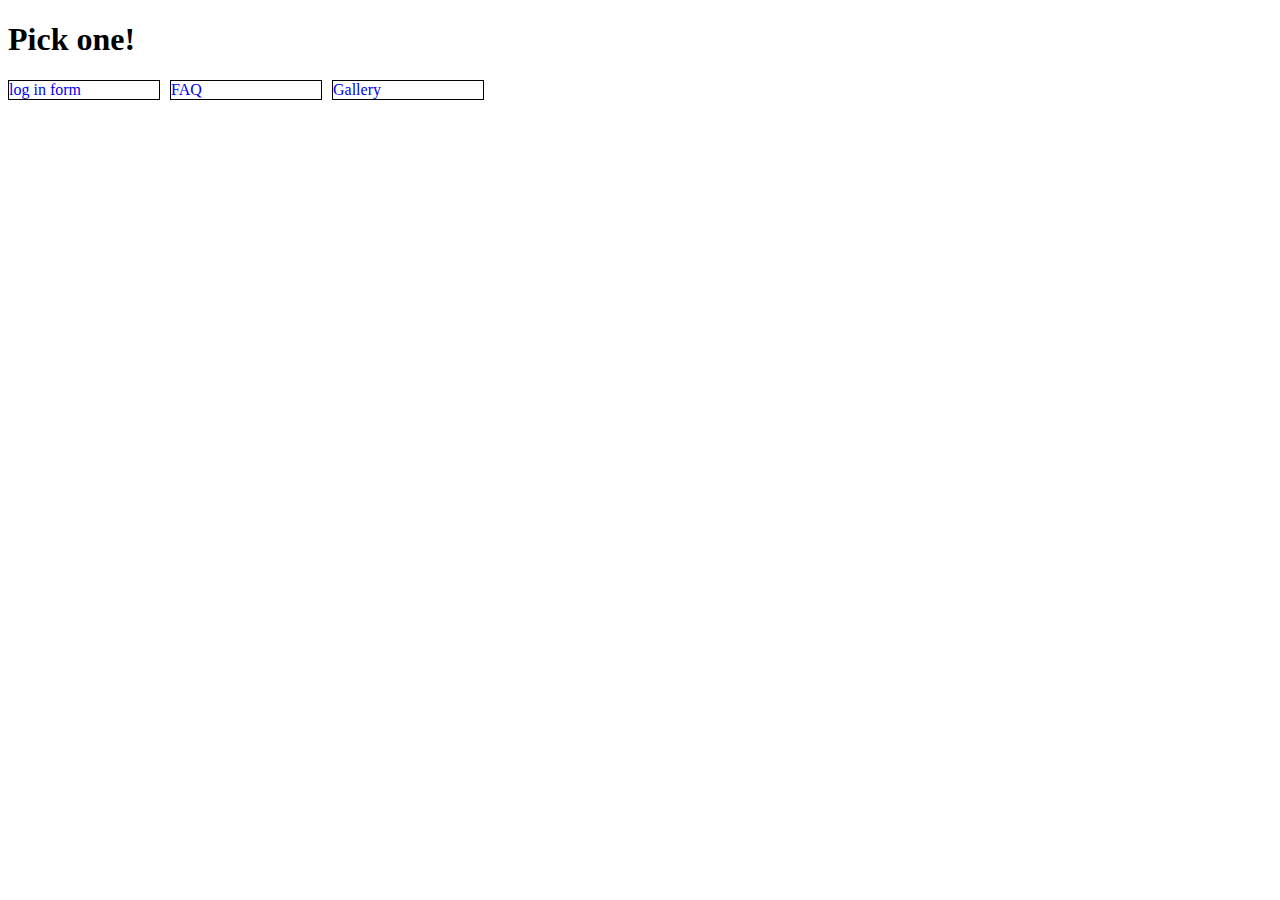
<file: index.html>
<!DOCTYPE html>
<html lang="en">
<head>
    <meta charset="UTF-8">
    <meta name="viewport" content="width=device-width, initial-scale=1.0">
        <link rel="stylesheet" type="text/css" href="index.css" />
    <title>top</title>
</head>
<body>
    <h1>Pick one!</h1>
    <div>
        <div class="square">
            <a href="form.html">log in form</a>
        </div>
        <div class="square">
            <a href="FAQ.html">FAQ</a>
        </div>
        <div class="square">
            <a href="gallery.html">Gallery</a>
        </div>
    </div>
</body>
</html>
</file>
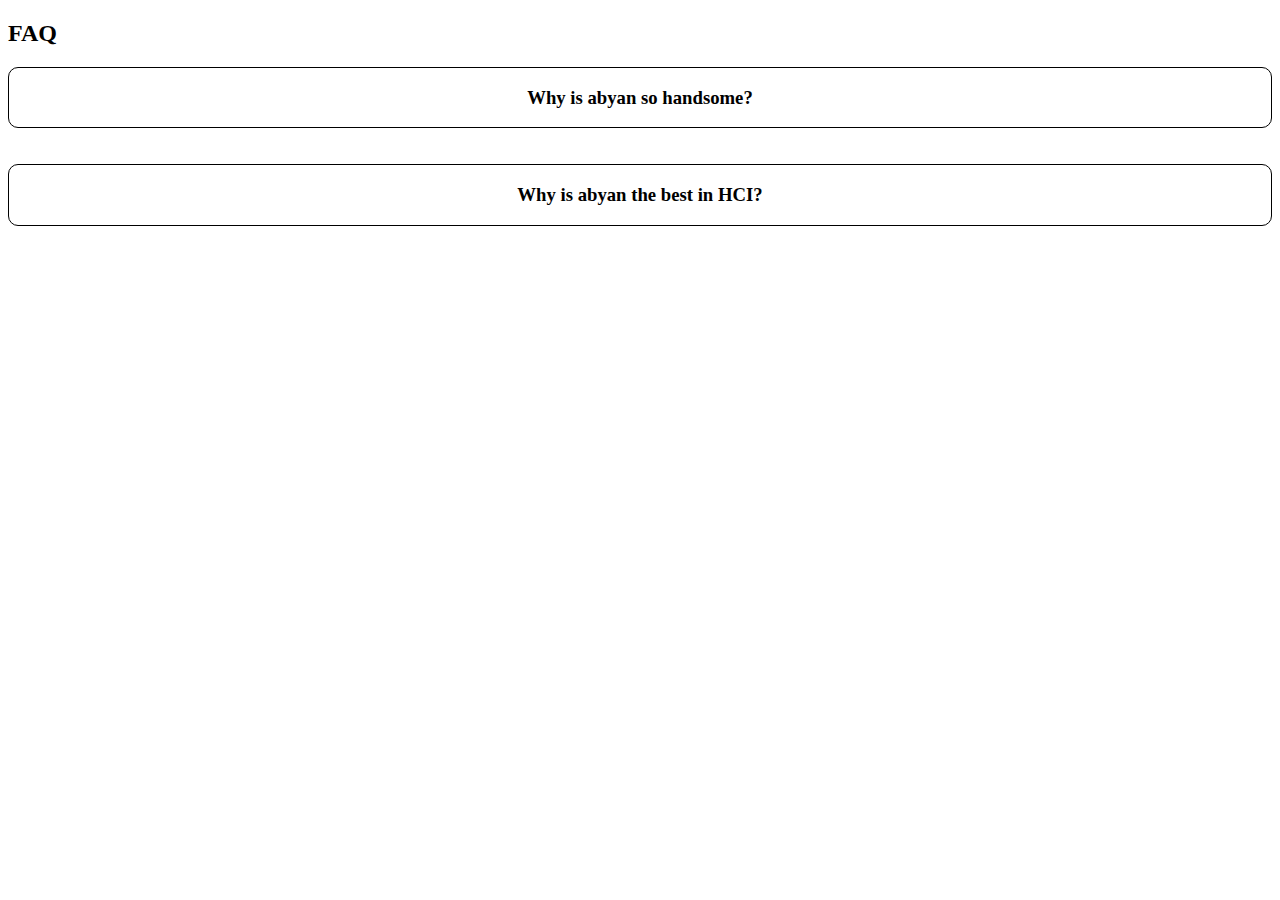
<file: FAQ.html>
<!DOCTYPE html>
<html lang="en">
<head>
    <script src="https://ajax.googleapis.com/ajax/libs/jquery/3.7.1/jquery.min.js"></script>
    <meta charset="UTF-8">
    <meta name="viewport" content="width=device-width, initial-scale=1.0">
    <link rel="stylesheet" type="text/css" href="FAQ.css" /> 
    <title>FAQ</title>
    <script>
    $(document).ready(function(){
    $(".gg").click(function(){
        $(".gg").slideUp();
    });
    $(".agli").click(function(){
        $(".gg").slideDown();
    });
    });

    $(document).ready(function(){
    $(".y").click(function(){
        $(".y").slideUp();
    });
    $(".bud").click(function(){
        $(".y").slideDown();
    });
    });
    </script>
</head>
<body>
    <h2>FAQ</h2>
    <div class="some">
        <h3 class="agli">Why is abyan so handsome?</h3>
        <p class="gg">Because he is! easy</p>
    </div>
    <br>
    <br>
    <div class="some">
        <h3 class="bud">Why is abyan the best in HCI?</h3>
        <p class="y">Because he said so!</p>
    </div>
</body>
</html>
</file>
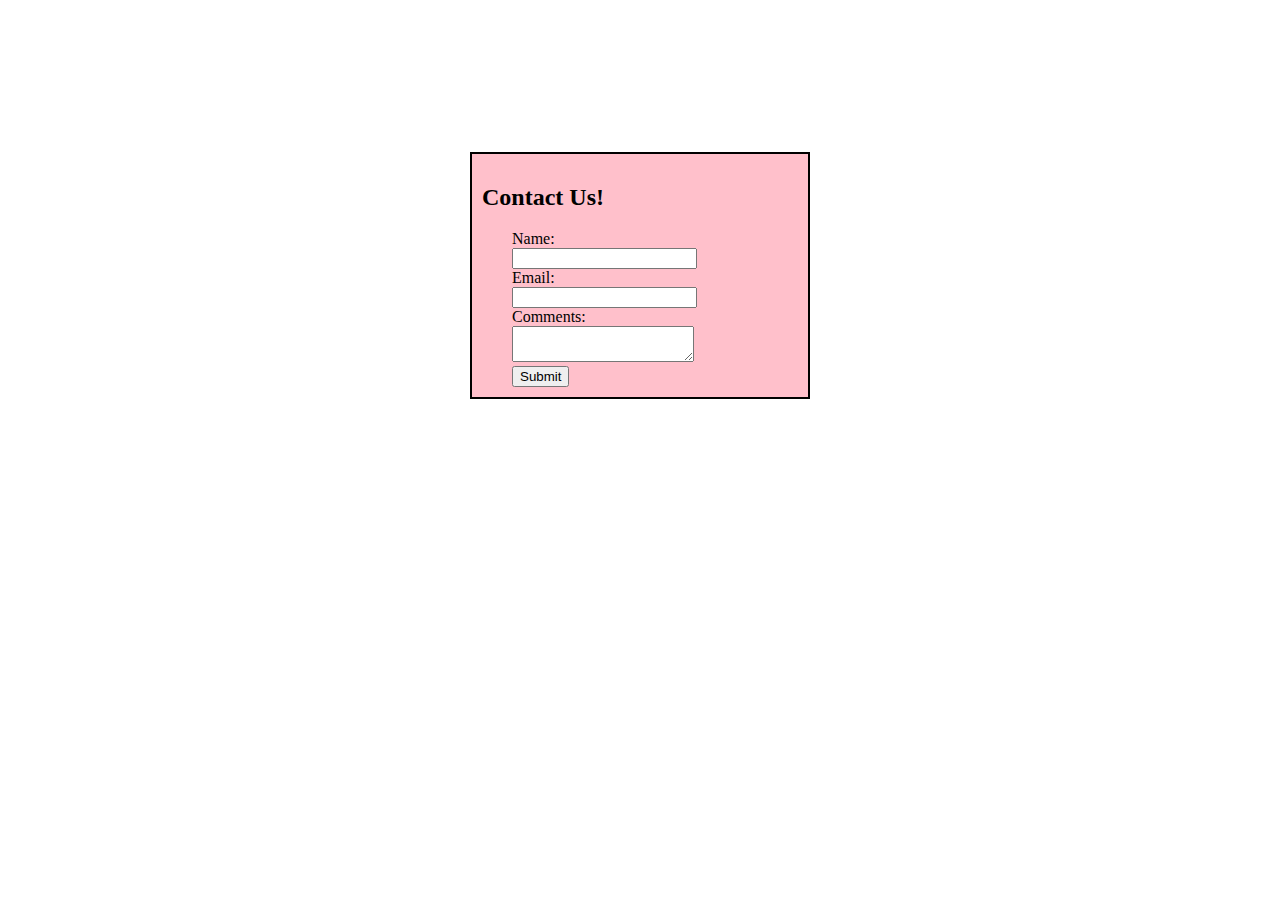
<file: form.html>
<!DOCTYPE html>
<html lang="en">
<head>
    <meta charset="UTF-8">
    <meta name="viewport" content="width=device-width, initial-scale=1.0">
    <link rel="stylesheet" type="text/css" href="form.css" /> 
    <title>html</title>
</head>

<body>
    <div class="bjir">  
        <h2>Contact Us!</h2>
        <div>
            <form class="harry">
                <label>Name:</label>
                <br>
                <input type="text" id="name" name="name">
                <br>
                <label>Email:</label>
                <br>
                <input type="email" id="mail" name="mail">
                <br>
                <label>Comments:</label>
                <br>
                <textarea id="com" name="com" ></textarea>
                <br>
                <button onclick="bob()">Submit</button>
            </form>
        </div>
    </div>

    <script>

        function bob() {

            var nam = document.getElementById("name").value;
            var mail = document.getElementById("mail").value;
            var comms = document.getElementById("com").value;

            if (mail === ""||comms === ""||nam === ""){
                alert("Please fill in everything!");
            } else{
                alert("Thank you for contacting our team.");
            }
        
    }
    </script>


</body>
</html>
</file>
<file: index.css>
.square{
    border: 1px solid;
    width: 150px;
    float: left ;
    margin-right: 10px;
}

.square a{
    text-decoration: none;
}
</file>
<file: FAQ.css>
.some{
    border:1px solid;
    border-radius: 10px;
    text-align: center;
}

.gg{
    display: none;
}

.y{
    display: none;
}
</file>
<file: form.css>
.bjir {
    background-color: pink;
    border: 2px solid;
    margin: auto;
    margin-top: 12%;
    padding: 10px;
    width: 25%;
    text-align: left;

}

.harry{
    margin-left: 30px;
}
</file>
